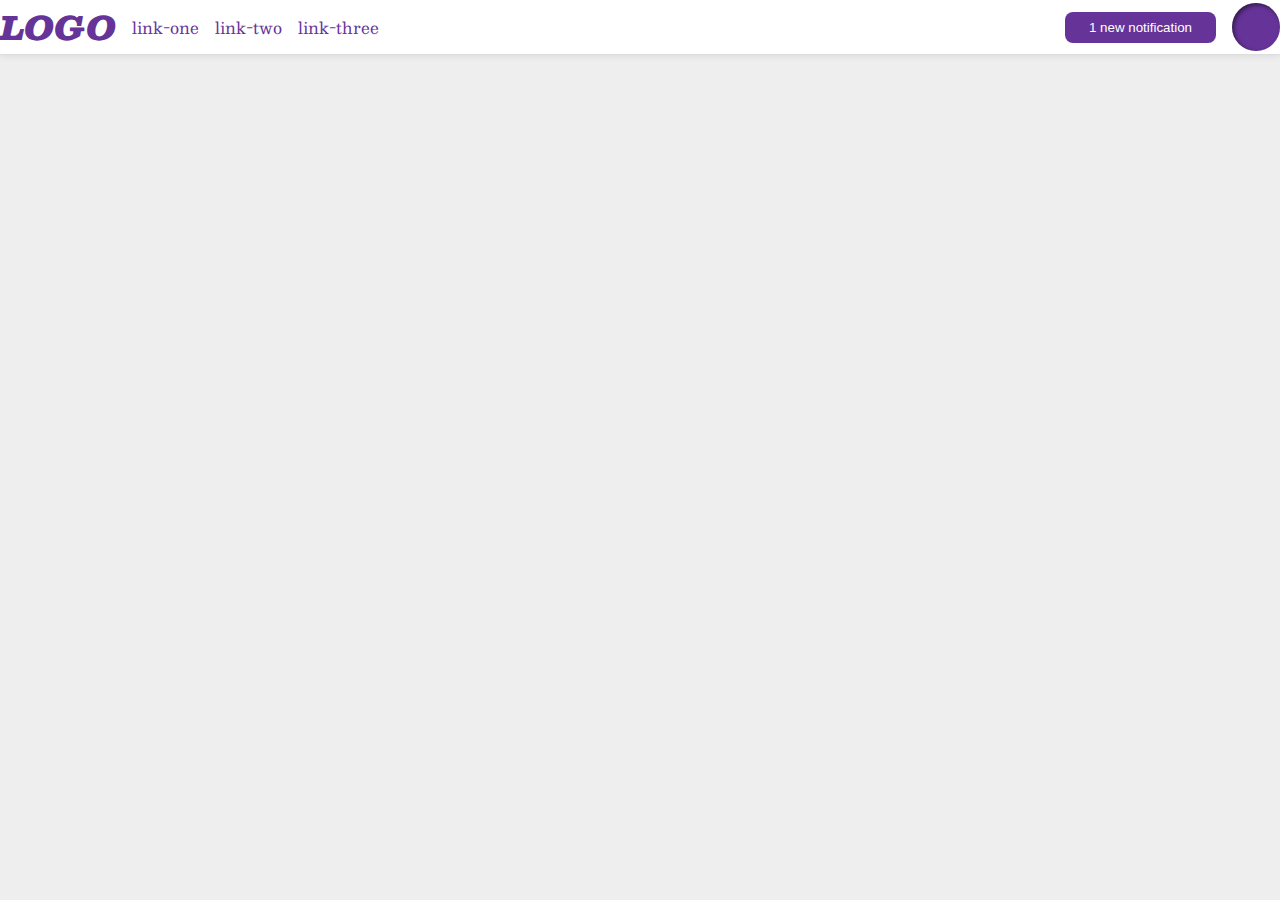
<file: flex/03-flex-header-2/index.html>
<!DOCTYPE html>
<html lang="en">
  <head>
    <meta charset="UTF-8">
    <meta http-equiv="X-UA-Compatible" content="IE=edge">
    <meta name="viewport" content="width=device-width, initial-scale=1.0">
    <title>Flex Header 2</title>
    <link rel="stylesheet" href="style.css">
  </head>
  <body>
    <div class="header">
      <div class="header-left">
        <div class="logo">
          LOGO
        </div>
        <ul class="links">
          <li><a href="google.com">link-one</a></li>
          <li><a href="google.com">link-two</a></li>
          <li><a href="google.com">link-three</a></li>
        </ul>
      </div>
      <div class="header-right">
        <button class="notifications">
          1 new notification
        </button>
        <div class="profile-image"></div>
    </div>
  </body>
</html>
</file>
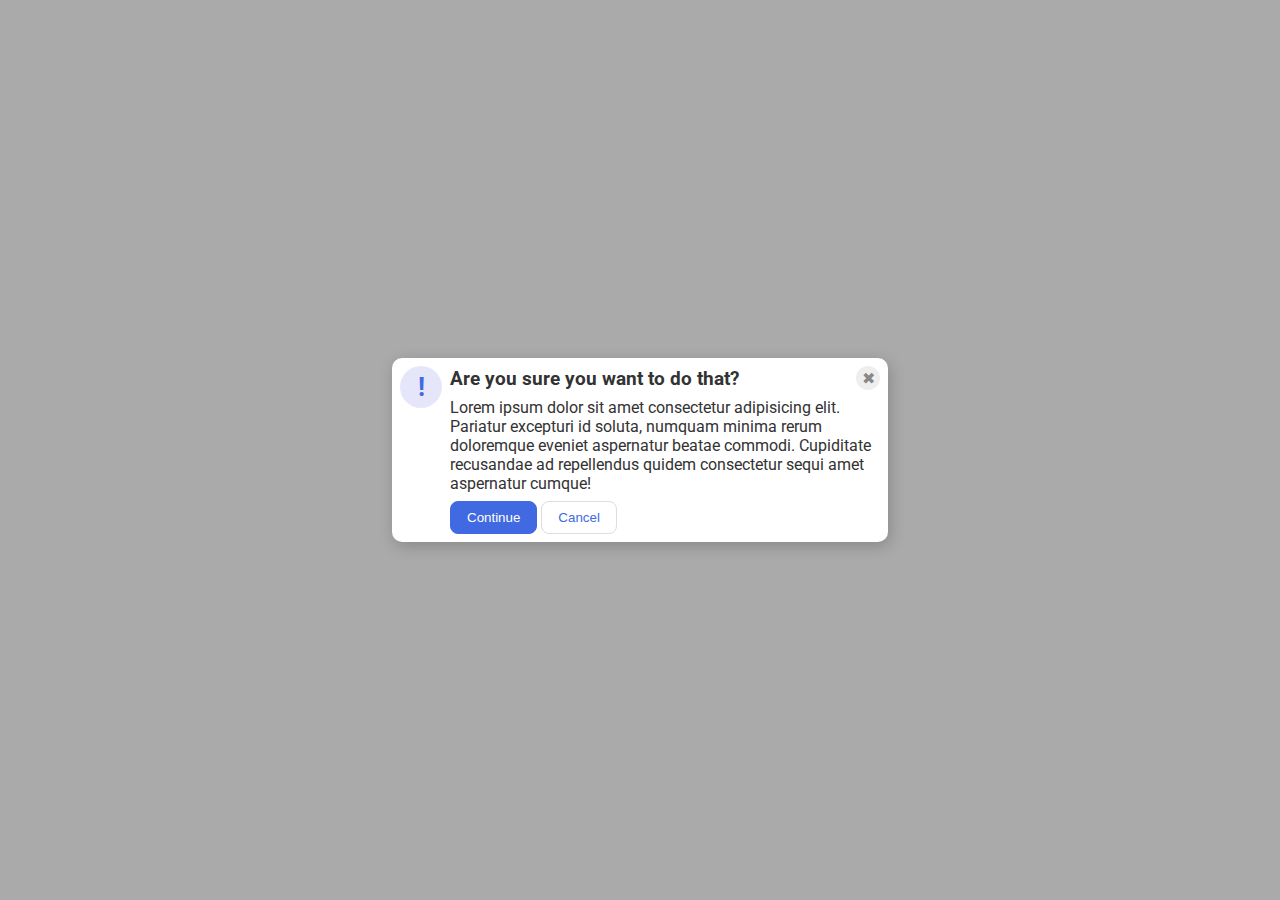
<file: flex/05-flex-modal/index.html>
<!DOCTYPE html>
<html lang="en">
  <head>
    <meta charset="UTF-8">
    <meta http-equiv="X-UA-Compatible" content="IE=edge">
    <meta name="viewport" content="width=device-width, initial-scale=1.0">
    <link rel="stylesheet" href="style.css">
    <title>Modal</title>
  </head>
  <body>
    <div class="modal">
      <div class="icon">!</div>
      <div class="right">
        <div class="header-close">
          <div class="header">Are you sure you want to do that?</div>
          <div class="close-button">✖</div>
        </div>
        <div class="text">Lorem ipsum dolor sit amet consectetur adipisicing elit. Pariatur excepturi id soluta, numquam minima rerum doloremque eveniet aspernatur beatae commodi. Cupiditate recusandae ad repellendus quidem consectetur sequi amet aspernatur cumque!</div>
        <div class="buttons">
          <button class="continue">Continue</button>
          <button class="cancel">Cancel</button>
        </div>
      </div>
    </div>
  </body>
</html>
</file>
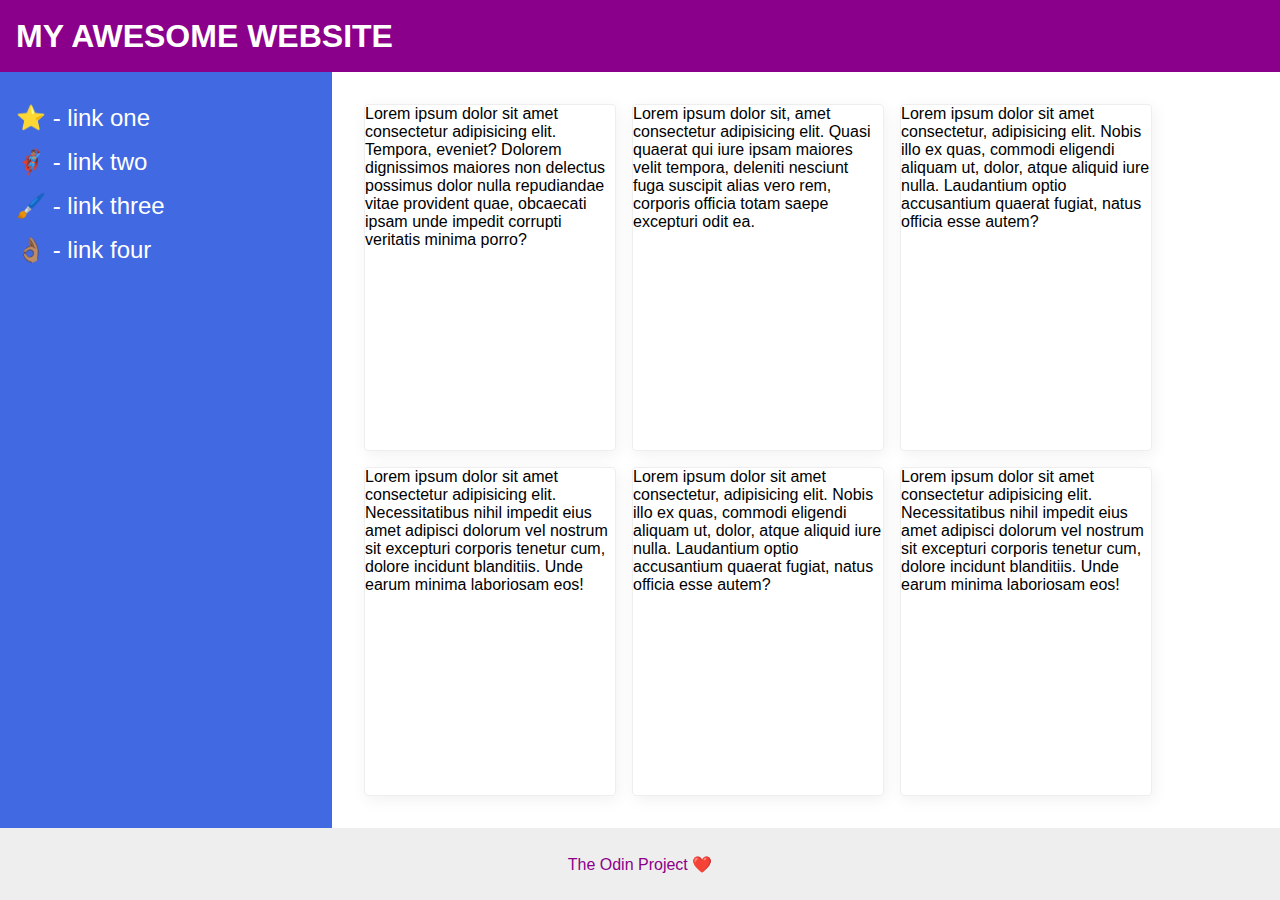
<file: flex/07-flex-layout-2/index.html>
<!DOCTYPE html>
<html lang="en">
  <head>
    <meta charset="UTF-8">
    <meta http-equiv="X-UA-Compatible" content="IE=edge">
    <meta name="viewport" content="width=device-width, initial-scale=1.0">
    <title>The Holy Grail</title>
    <link rel="stylesheet" href="style.css">
  </head>
  <body>
    <div class="header">
      MY AWESOME WEBSITE
    </div>
    
    <div class="middle">
      <div class="sidebar">
        <ul>
          <li><a href="#">⭐ - link one</a></li>
          <li><a href="#">🦸🏽‍♂️ - link two</a></li>
          <li><a href="#">🖌️ - link three</a></li>
          <li><a href="#">👌🏽 - link four</a></li>
        </ul>
      </div>

      <div class="cards">
        <div class="card">Lorem ipsum dolor sit amet consectetur adipisicing elit. Tempora, eveniet? Dolorem dignissimos maiores non delectus possimus dolor nulla repudiandae vitae provident quae, obcaecati ipsam unde impedit corrupti veritatis minima porro?</div>
        <div class="card">Lorem ipsum dolor sit, amet consectetur adipisicing elit. Quasi quaerat qui iure ipsam maiores velit tempora, deleniti nesciunt fuga suscipit alias vero rem, corporis officia totam saepe excepturi odit ea.</div>
        <div class="card">Lorem ipsum dolor sit amet consectetur, adipisicing elit. Nobis illo ex quas, commodi eligendi aliquam ut, dolor, atque aliquid iure nulla. Laudantium optio accusantium quaerat fugiat, natus officia esse autem?</div>
        <div class="card">Lorem ipsum dolor sit amet consectetur adipisicing elit. Necessitatibus nihil impedit eius amet adipisci dolorum vel nostrum sit excepturi corporis tenetur cum, dolore incidunt blanditiis. Unde earum minima laboriosam eos!</div>
        <div class="card">Lorem ipsum dolor sit amet consectetur, adipisicing elit. Nobis illo ex quas, commodi eligendi aliquam ut, dolor, atque aliquid iure nulla. Laudantium optio accusantium quaerat fugiat, natus officia esse autem?</div>
        <div class="card">Lorem ipsum dolor sit amet consectetur adipisicing elit. Necessitatibus nihil impedit eius amet adipisci dolorum vel nostrum sit excepturi corporis tenetur cum, dolore incidunt blanditiis. Unde earum minima laboriosam eos!</div>
      </div>
    </div>

    <div class="footer">
      The Odin Project ❤️
    </div>
  </body>
</html>
</file>
<file: flex/03-flex-header-2/style.css>
/* this is some magical font-importing.  
you'll learn about it later. */
@import url('https://fonts.googleapis.com/css2?family=Besley:ital,wght@0,400;1,900&display=swap');

body {
  margin: 0;
  background: #eee;
  font-family: Besley, serif;
}

.header {
  background: white;
  border-bottom: 1px solid #ddd;
  box-shadow: 0 0 8px rgba(0,0,0,.1);
  display: flex;
  justify-content: space-between;
}


.header-right, .header-left {
  display: flex;
  align-items: center;
  gap: 16px;
}


.profile-image {
  background: rebeccapurple;
  box-shadow: inset 2px 2px 4px rgba(0,0,0,.5);
  border-radius: 50%;
  width: 48px;
  height: 48px;
}

.logo {
  color: rebeccapurple;
  font-size: 32px;
  font-weight: 900;
  font-style: italic;
  margin: 0px;
}

button {
  border: none;
  border-radius: 8px;
  background: rebeccapurple;
  color: white;
  padding: 8px 24px;
}

a {
  /* this removes the line under our links */
  text-decoration: none;
  color: rebeccapurple;
}

ul {
  list-style-type: none;
  display: flex;
  margin: 0px;
  padding: 0px;
  gap: 16px;
}
</file>
<file: flex/05-flex-modal/style.css>
@import url('https://fonts.googleapis.com/css2?family=Roboto:wght@400;700&display=swap');

html, body {
  height: 100%;
}


body {
  font-family: Roboto, sans-serif;
  margin: 0;
  background: #aaa;
  color: #333;
  /* I'll give you this one for free lol */
  display: flex;
  align-items: center;
  justify-content: center;
}

.modal {
  background: white;
  width: 480px;
  border-radius: 10px;
  box-shadow: 2px 4px 16px rgba(0,0,0,.2);
  padding: 8px;
  display: flex;
}

.header-close {
  display: flex;
  justify-content:space-between;
  align-items: center;
}

.header {
  font-weight: bold;
  font-size: 1.2rem;
}

.text {
  padding: 8px 0;
}

.icon {
  color: royalblue;
  font-size: 26px;
  font-weight: 700;
  background: lavender;
  width: 42px;
  height: 42px;
  border-radius: 50%;
  display: flex;
  align-items: center;
  justify-content: center;
  flex-shrink: 0;
  margin-right: 8px;
}

.close-button {
  background: #eee;
  border-radius: 50%;
  color: #888;
  font-weight: 400;
  font-size: 16px;
  height: 24px;
  width: 24px;
  display: flex;
  align-items: center;
  justify-content: center;
}

button {
  padding: 8px 16px;
  border-radius: 8px;
}

button.continue {
  background: royalblue;
  border: 1px solid royalblue;
  color: white;
}

button.cancel {
  background: white;
  border: 1px solid #ddd;
  color: royalblue;
}
</file>
<file: flex/07-flex-layout-2/style.css>
body {
  font-family: -apple-system, BlinkMacSystemFont, 'Segoe UI', Roboto, Oxygen, Ubuntu, Cantarell, 'Open Sans', 'Helvetica Neue', sans-serif;
  margin: 0;
  min-height: 100vh;
  display: flex;
  flex-direction: column;
  justify-content: space-between;
}

.header {
  height: 72px;
  background: darkmagenta;
  color: white;
  font-size: 32px;
  font-weight: 900;
  display: flex;
  align-items: center;
  padding-left: 16px;
}

.footer {
  height: 72px;
  background: #eee;
  color: darkmagenta;
  display: flex;
  justify-content: center;
  align-items: center;
}

.sidebar {
  width: 300px;
  background: royalblue;
  display: flex;
  flex-shrink: 0;
  padding: 16px;
}

.card {
  border: 1px solid #eee;
  box-shadow: 2px 4px 16px rgba(0,0,0,.06);
  border-radius: 4px;
  width: 250px;
}

.cards {
  display: flex;
  flex-wrap: wrap;
  padding: 32px;
  gap: 16px;
}

.middle {
  display: flex;
  flex-grow: 2;
}

ul {
  list-style: none;
  padding: 0px;
  display: flex;
  flex-direction: column;
  gap: 16px;
}


a {
  text-decoration: none;
  font-size: 24px;
  color: white;
}
</file>
